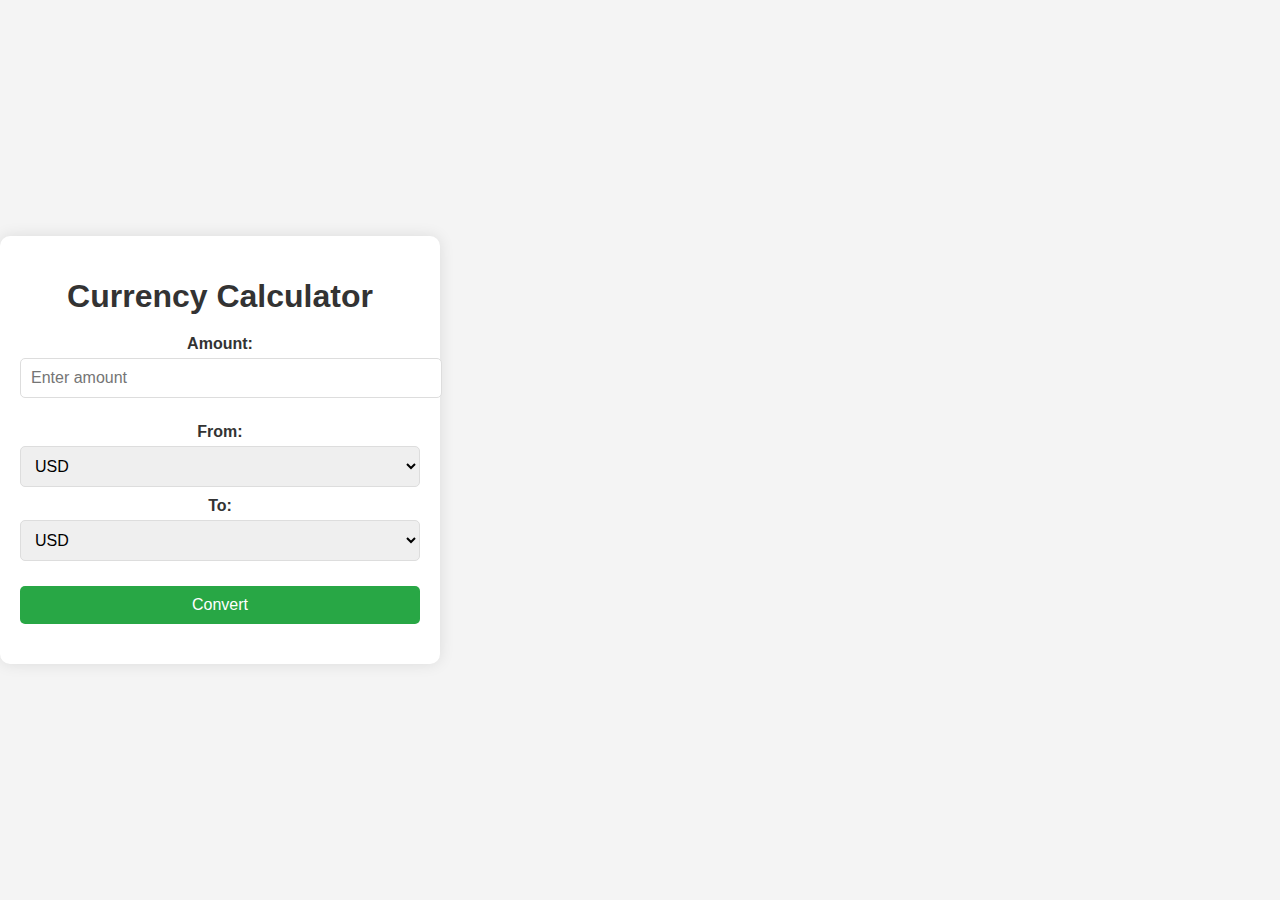
<file: index.html>
<!DOCTYPE html>
<html lang="en">
<head>
    <script async src="https://pagead2.googlesyndication.com/pagead/js/adsbygoogle.js?client=ca-pub-6281320361536629"
     crossorigin="anonymous"></script>
    <meta charset="UTF-8">
    <meta name="viewport" content="width=device-width, initial-scale=1.0">
    <title>Currency Calculator</title>
    <link rel="stylesheet" href="currency.css">
</head>
<body>
    <div class="container">
        <h1>Currency Calculator</h1>
        <div class="calculator">
            <div class="currency-input">
                <label for="amount">Amount:</label>
                <input type="number" id="amount" placeholder="Enter amount" required>
            </div>
            <div class="currency-select">
                <label for="fromCurrency">From:</label>
                <select id="fromCurrency"></select>
                <label for="toCurrency">To:</label>
                <select id="toCurrency"></select>
            </div>
            <button id="convertBtn">Convert</button>
            <div id="result"></div>
        </div>
    </div>
    <div style="margin: 20px auto; text-align: center;">
        <ins class="adsbygoogle"
            style="display:block"
            data-ad-client="ca-pub-6281320361536629"
            data-ad-slot="1234567890"
            data-ad-format="auto"></ins>
        <script>
            (adsbygoogle = window.adsbygoogle || []).push({});
        </script>
    </div>
    <script src="currency.js"></script>
</body>
</html>
</file>
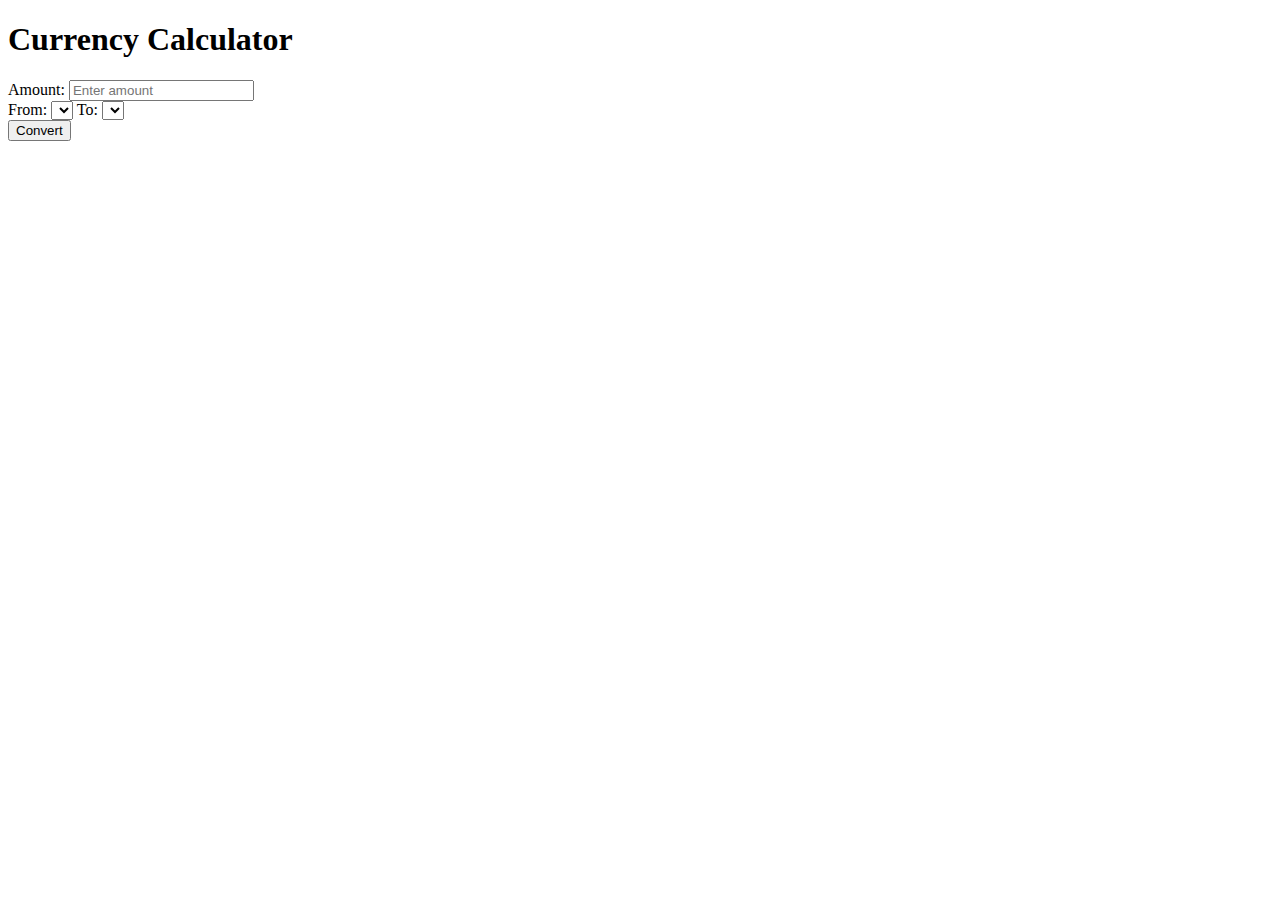
<file: currency.html>
<!DOCTYPE html>
<html lang="en">
<head>
    <meta charset="UTF-8">
    <meta name="viewport" content="width=device-width, initial-scale=1.0">
    <title>Currency Calculator</title>
    <link rel="stylesheet" href="D:\currency\currency.css">
</head>
<body>
    <div class="container">
        <h1>Currency Calculator</h1>
        <div class="calculator">
            <div class="currency-input">
                <label for="amount">Amount:</label>
                <input type="number" id="amount" placeholder="Enter amount" required>
            </div>
            <div class="currency-select">
                <label for="fromCurrency">From:</label>
                <select id="fromCurrency"></select>
                <label for="toCurrency">To:</label>
                <select id="toCurrency"></select>
            </div>
            <button id="convertBtn">Convert</button>
            <div id="result"></div>
        </div>
    </div>
    <script src="D:\currency\currency.js"></script>
</body>
</html>
</file>
<file: currency.css>
body {
    font-family: Arial, sans-serif;
    background-color: #f4f4f4;
    display: flex;
    justify-content: center;
    align-items: center;
    height: 100vh;
    margin: 0;
}

.container {
    background: #fff;
    padding: 20px;
    border-radius: 10px;
    box-shadow: 0px 0px 15px rgba(0, 0, 0, 0.1);
    text-align: center;
    max-width: 400px;
    width: 100%;
}

h1 {
    color: #333;
    margin-bottom: 20px;
}

.calculator {
    margin-top: 20px;
}

.currency-input,
.currency-select {
    margin-bottom: 15px;
}

label {
    display: block;
    margin-bottom: 5px;
    font-weight: bold;
    color: #333;
}

input,
select {
    width: 100%;
    padding: 10px;
    margin-bottom: 10px;
    border-radius: 5px;
    border: 1px solid #ddd;
    font-size: 16px;
}

button {
    width: 100%;
    padding: 10px;
    background-color: #28a745;
    color: #fff;
    border: none;
    border-radius: 5px;
    cursor: pointer;
    font-size: 16px;
}

button:hover {
    background-color: #218838;
}

#result {
    margin-top: 20px;
    font-size: 18px;
    color: #333;
    font-weight: bold;
}
</file>
